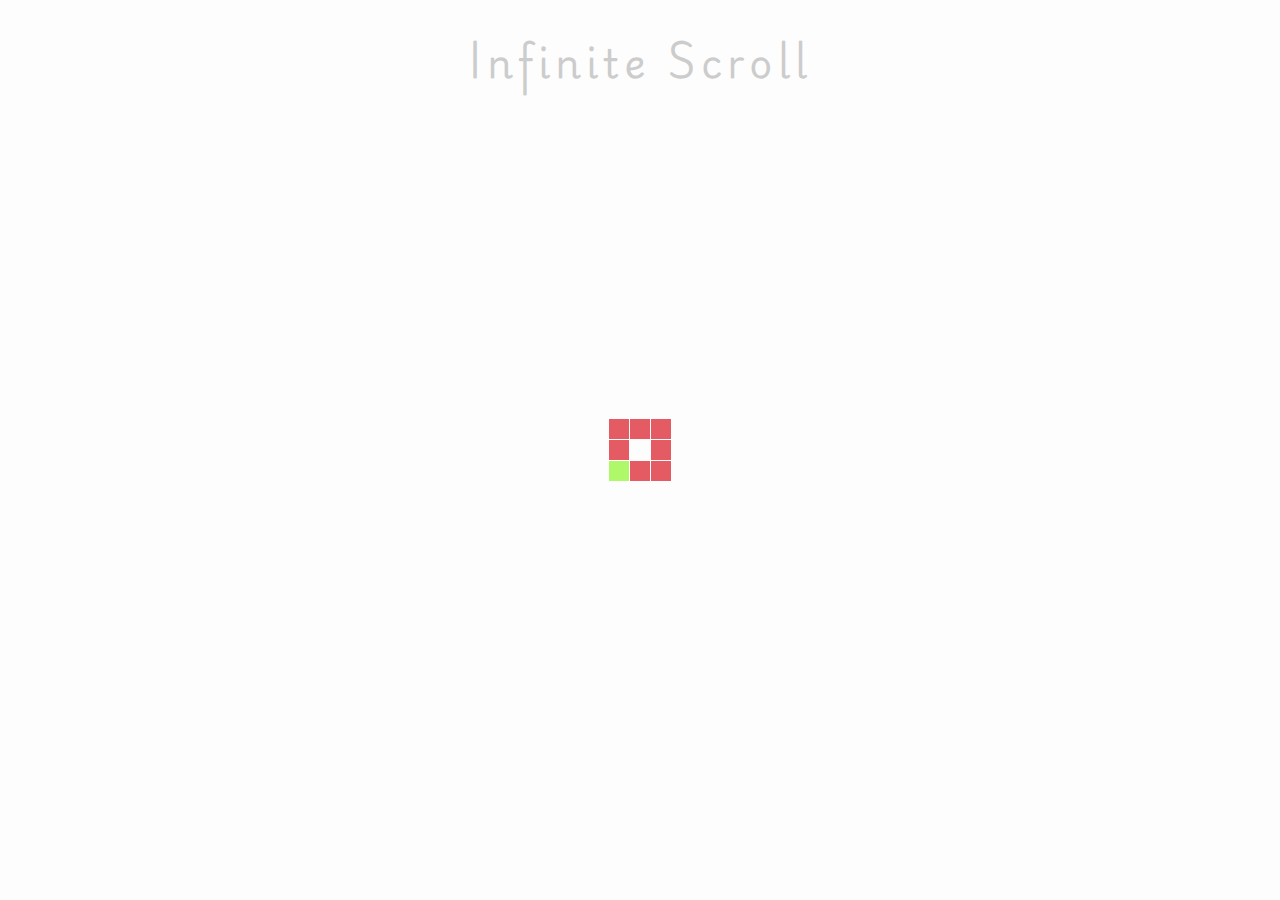
<file: InfiniteScroll/index.html>
<!DOCTYPE html>
<html lang="en">
<head>
    <meta charset="UTF-8">
    <meta name="viewport" content="width=device-width, initial-scale=1.0">
    <title>Infinite Scroll</title>
    <link rel="stylesheet" href="style.css">
</head>
<body>
    <button onclick="scrollToTop()" id="scroll-to-top" title="Go to top">Go to Top </button>
    <h1>Infinite Scroll</h1>
    <div class="loader" id="loader">
        <img src="../assets/loader.svg" alt="Loading">
    </div>
    <div class="image-container" id="image-container">
    </div>
    <script src="script.js"></script>
</body>
</html>
</file>
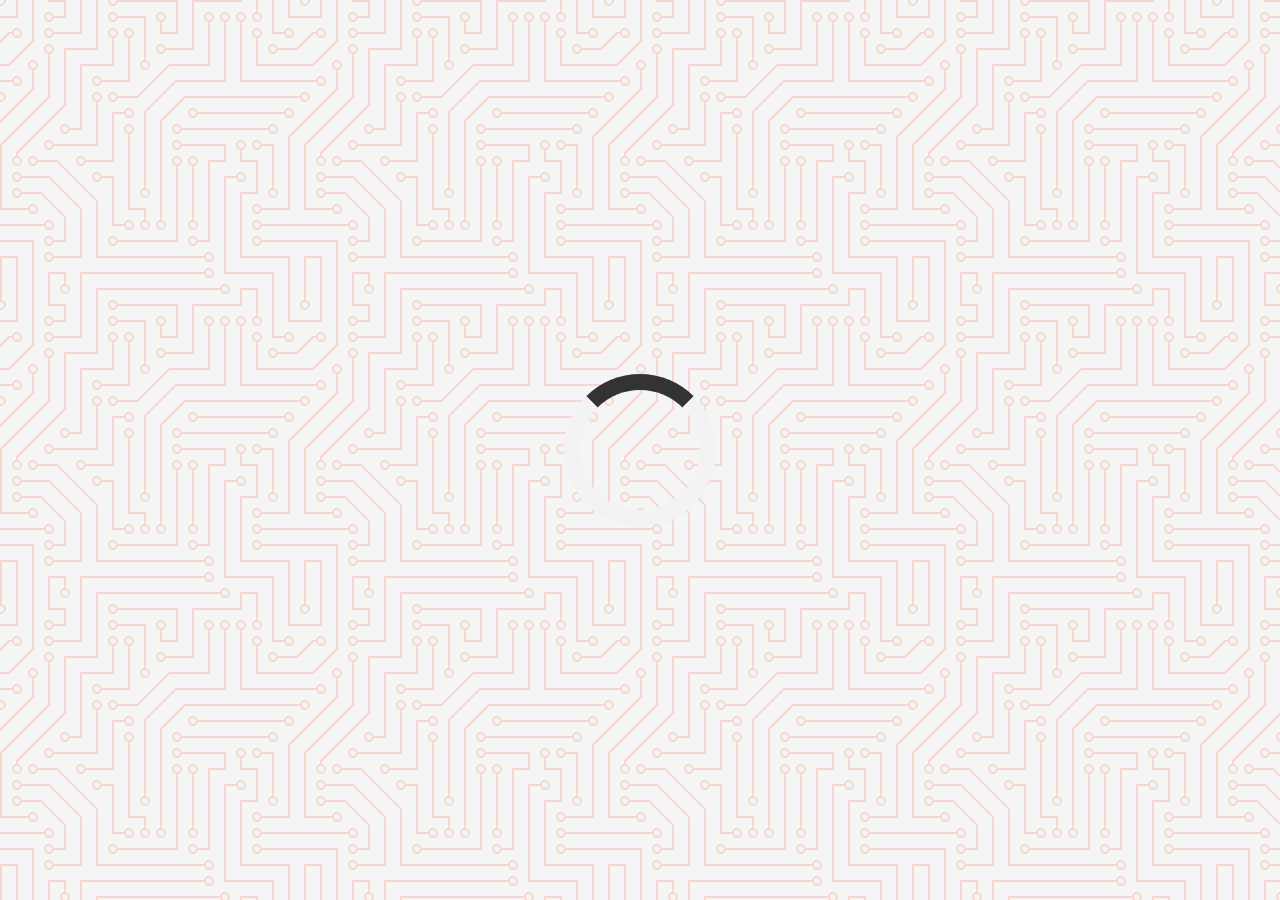
<file: QuoteGenerator/index.html>
<!DOCTYPE html>
<html lang="en">
<link>
    <meta charset="UTF-8">
    <meta name="viewport" content="width=device-width, initial-scale=1.0">
    <title>Quote Generator</title>
    <link rel="stylesheet" href="https://cdnjs.cloudflare.com/ajax/libs/font-awesome/6.5.2/css/all.min.css">
    <link rel="stylesheet" href="style.css">
</head>
<body>
    <div class="quote-container" id="quote-container">
        <div class="quote-text">
            <i class="fas fa-quote-left"></i>
            <span id="quote"></span>
            <i class="fas fa-quote-right"></i>
        </div>
        <div class="quote-author">
            <span class="author" id="author"></span>
        </div>
        <div class="button-container">
            <button class="twitter-button" id="twitter" title="Tweet This!">
                <i class="fab fa-twitter"></i>
            </button>
            <button id="new-quote">New Quote</button>
        </div>
    </div>
    <div class="center-loader" id="loader"></div>
    <script src="script.js"></script>
</body>
</html>
</file>
<file: InfiniteScroll/style.css>
@import url('https://fonts.googleapis.com/css2?family=Playwrite+DE+Grund:wght@100..400&display=swap');

html { 
    box-sizing: border-box;
}

body {
    margin: 0;
    font-family: Playwrite DE Grund, sans-serif;
    background: whitesmoke;
}

h1 {
    text-align: center;
    margin: 25px 0 15px 0;
    font-size: 40px;
    letter-spacing: 5px;
}

.loader {
    position: fixed;
    top: 0;
    bottom: 0;
    left: 0;
    right: 0;
    background: rgba(255, 255, 255, 0.8)
}

.loader img {
    position: fixed;
    top: 50%;
    left: 50%;
    transform: translate(-50%, -50%);
}

.image-container {
    margin: 10px 20%;
}

.image-container img {
    max-width: 100%;
    max-height: 100%;
    margin-top: 5px;
}

#scroll-to-top {
    display: none;
    position: fixed;
    bottom: 20px;
    right: 30px;
    z-index: 99;
    font-size: 18px;
    border: none;
    outline: none;
    background-color: lightseagreen;
    color: white;
    cursor: pointer;
    padding: 15px;
    border-radius: 4px;
    animation: fadeIn 2s forwards;
    transition: background-color 0.3s, transform 0.3s;
  }
  
@keyframes fadeIn {
    to {
        opacity: 0.5;
    }
}

#scroll-to-top:hover {
    background-color: lightseagreen;
    animation: bounce 0.5s;
}

@keyframes bounce {
    0%, 20%, 50%, 80%, 100% {
        transform: translateY(0);
    }
    40% {
        transform: translateY(-15px);
    }
    60% {
        transform: translateY(-10px);
    }
}

@media screen and (max-width: 600px) {
    .image-container {
        margin: 10px;
    }
}
</file>
<file: QuoteGenerator/style.css>
@import url('https://fonts.googleapis.com/css2?family=Montserrat:ital,wght@0,100..900;1,100..900&display=swap');

html {
    box-sizing: border-box;
}

body {
    margin: 0;
    min-height: 100vh;
    background: whitesmoke;
    color: black;
    font-family: 'Montserrat', sans-serif;
    font-weight: 700;
    text-align: center;
    display: flex;
    justify-content: center;
    align-items: center;
    background-image: url("data:image/svg+xml,%3Csvg xmlns='http://www.w3.org/2000/svg' viewBox='0 0 304 304' width='304' height='304'%3E%3Cpath fill='%23fb2500' fill-opacity='0.15' d='M44.1 224a5 5 0 1 1 0 2H0v-2h44.1zm160 48a5 5 0 1 1 0 2H82v-2h122.1zm57.8-46a5 5 0 1 1 0-2H304v2h-42.1zm0 16a5 5 0 1 1 0-2H304v2h-42.1zm6.2-114a5 5 0 1 1 0 2h-86.2a5 5 0 1 1 0-2h86.2zm-256-48a5 5 0 1 1 0 2H0v-2h12.1zm185.8 34a5 5 0 1 1 0-2h86.2a5 5 0 1 1 0 2h-86.2zM258 12.1a5 5 0 1 1-2 0V0h2v12.1zm-64 208a5 5 0 1 1-2 0v-54.2a5 5 0 1 1 2 0v54.2zm48-198.2V80h62v2h-64V21.9a5 5 0 1 1 2 0zm16 16V64h46v2h-48V37.9a5 5 0 1 1 2 0zm-128 96V208h16v12.1a5 5 0 1 1-2 0V210h-16v-76.1a5 5 0 1 1 2 0zm-5.9-21.9a5 5 0 1 1 0 2H114v48H85.9a5 5 0 1 1 0-2H112v-48h12.1zm-6.2 130a5 5 0 1 1 0-2H176v-74.1a5 5 0 1 1 2 0V242h-60.1zm-16-64a5 5 0 1 1 0-2H114v48h10.1a5 5 0 1 1 0 2H112v-48h-10.1zM66 284.1a5 5 0 1 1-2 0V274H50v30h-2v-32h18v12.1zM236.1 176a5 5 0 1 1 0 2H226v94h48v32h-2v-30h-48v-98h12.1zm25.8-30a5 5 0 1 1 0-2H274v44.1a5 5 0 1 1-2 0V146h-10.1zm-64 96a5 5 0 1 1 0-2H208v-80h16v-14h-42.1a5 5 0 1 1 0-2H226v18h-16v80h-12.1zm86.2-210a5 5 0 1 1 0 2H272V0h2v32h10.1zM98 101.9V146H53.9a5 5 0 1 1 0-2H96v-42.1a5 5 0 1 1 2 0zM53.9 34a5 5 0 1 1 0-2H80V0h2v34H53.9zm60.1 3.9V66H82v64H69.9a5 5 0 1 1 0-2H80V64h32V37.9a5 5 0 1 1 2 0zM101.9 82a5 5 0 1 1 0-2H128V37.9a5 5 0 1 1 2 0V82h-28.1zm16-64a5 5 0 1 1 0-2H146v44.1a5 5 0 1 1-2 0V18h-26.1zm102.2 270a5 5 0 1 1 0 2H98v14h-2v-16h124.1zM242 149.9V160h16v34h-16v62h48v48h-2v-46h-48v-66h16v-30h-16v-12.1a5 5 0 1 1 2 0zM53.9 18a5 5 0 1 1 0-2H64V2H48V0h18v18H53.9zm112 32a5 5 0 1 1 0-2H192V0h50v2h-48v48h-28.1zm-48-48a5 5 0 0 1-9.8-2h2.07a3 3 0 1 0 5.66 0H178v34h-18V21.9a5 5 0 1 1 2 0V32h14V2h-58.1zm0 96a5 5 0 1 1 0-2H137l32-32h39V21.9a5 5 0 1 1 2 0V66h-40.17l-32 32H117.9zm28.1 90.1a5 5 0 1 1-2 0v-76.51L175.59 80H224V21.9a5 5 0 1 1 2 0V82h-49.59L146 112.41v75.69zm16 32a5 5 0 1 1-2 0v-99.51L184.59 96H300.1a5 5 0 0 1 3.9-3.9v2.07a3 3 0 0 0 0 5.66v2.07a5 5 0 0 1-3.9-3.9H185.41L162 121.41v98.69zm-144-64a5 5 0 1 1-2 0v-3.51l48-48V48h32V0h2v50H66v55.41l-48 48v2.69zM50 53.9v43.51l-48 48V208h26.1a5 5 0 1 1 0 2H0v-65.41l48-48V53.9a5 5 0 1 1 2 0zm-16 16V89.41l-34 34v-2.82l32-32V69.9a5 5 0 1 1 2 0zM12.1 32a5 5 0 1 1 0 2H9.41L0 43.41V40.6L8.59 32h3.51zm265.8 18a5 5 0 1 1 0-2h18.69l7.41-7.41v2.82L297.41 50H277.9zm-16 160a5 5 0 1 1 0-2H288v-71.41l16-16v2.82l-14 14V210h-28.1zm-208 32a5 5 0 1 1 0-2H64v-22.59L40.59 194H21.9a5 5 0 1 1 0-2H41.41L66 216.59V242H53.9zm150.2 14a5 5 0 1 1 0 2H96v-56.6L56.6 162H37.9a5 5 0 1 1 0-2h19.5L98 200.6V256h106.1zm-150.2 2a5 5 0 1 1 0-2H80v-46.59L48.59 178H21.9a5 5 0 1 1 0-2H49.41L82 208.59V258H53.9zM34 39.8v1.61L9.41 66H0v-2h8.59L32 40.59V0h2v39.8zM2 300.1a5 5 0 0 1 3.9 3.9H3.83A3 3 0 0 0 0 302.17V256h18v48h-2v-46H2v42.1zM34 241v63h-2v-62H0v-2h34v1zM17 18H0v-2h16V0h2v18h-1zm273-2h14v2h-16V0h2v16zm-32 273v15h-2v-14h-14v14h-2v-16h18v1zM0 92.1A5.02 5.02 0 0 1 6 97a5 5 0 0 1-6 4.9v-2.07a3 3 0 1 0 0-5.66V92.1zM80 272h2v32h-2v-32zm37.9 32h-2.07a3 3 0 0 0-5.66 0h-2.07a5 5 0 0 1 9.8 0zM5.9 0A5.02 5.02 0 0 1 0 5.9V3.83A3 3 0 0 0 3.83 0H5.9zm294.2 0h2.07A3 3 0 0 0 304 3.83V5.9a5 5 0 0 1-3.9-5.9zm3.9 300.1v2.07a3 3 0 0 0-1.83 1.83h-2.07a5 5 0 0 1 3.9-3.9zM97 100a3 3 0 1 0 0-6 3 3 0 0 0 0 6zm0-16a3 3 0 1 0 0-6 3 3 0 0 0 0 6zm16 16a3 3 0 1 0 0-6 3 3 0 0 0 0 6zm16 16a3 3 0 1 0 0-6 3 3 0 0 0 0 6zm0 16a3 3 0 1 0 0-6 3 3 0 0 0 0 6zm-48 32a3 3 0 1 0 0-6 3 3 0 0 0 0 6zm16 16a3 3 0 1 0 0-6 3 3 0 0 0 0 6zm32 48a3 3 0 1 0 0-6 3 3 0 0 0 0 6zm-16 16a3 3 0 1 0 0-6 3 3 0 0 0 0 6zm32-16a3 3 0 1 0 0-6 3 3 0 0 0 0 6zm0-32a3 3 0 1 0 0-6 3 3 0 0 0 0 6zm16 32a3 3 0 1 0 0-6 3 3 0 0 0 0 6zm32 16a3 3 0 1 0 0-6 3 3 0 0 0 0 6zm0-16a3 3 0 1 0 0-6 3 3 0 0 0 0 6zm-16-64a3 3 0 1 0 0-6 3 3 0 0 0 0 6zm16 0a3 3 0 1 0 0-6 3 3 0 0 0 0 6zm16 96a3 3 0 1 0 0-6 3 3 0 0 0 0 6zm0 16a3 3 0 1 0 0-6 3 3 0 0 0 0 6zm16 16a3 3 0 1 0 0-6 3 3 0 0 0 0 6zm16-144a3 3 0 1 0 0-6 3 3 0 0 0 0 6zm0 32a3 3 0 1 0 0-6 3 3 0 0 0 0 6zm16-32a3 3 0 1 0 0-6 3 3 0 0 0 0 6zm16-16a3 3 0 1 0 0-6 3 3 0 0 0 0 6zm-96 0a3 3 0 1 0 0-6 3 3 0 0 0 0 6zm0 16a3 3 0 1 0 0-6 3 3 0 0 0 0 6zm16-32a3 3 0 1 0 0-6 3 3 0 0 0 0 6zm96 0a3 3 0 1 0 0-6 3 3 0 0 0 0 6zm-16-64a3 3 0 1 0 0-6 3 3 0 0 0 0 6zm16-16a3 3 0 1 0 0-6 3 3 0 0 0 0 6zm-32 0a3 3 0 1 0 0-6 3 3 0 0 0 0 6zm0-16a3 3 0 1 0 0-6 3 3 0 0 0 0 6zm-16 0a3 3 0 1 0 0-6 3 3 0 0 0 0 6zm-16 0a3 3 0 1 0 0-6 3 3 0 0 0 0 6zm-16 0a3 3 0 1 0 0-6 3 3 0 0 0 0 6zM49 36a3 3 0 1 0 0-6 3 3 0 0 0 0 6zm-32 0a3 3 0 1 0 0-6 3 3 0 0 0 0 6zm32 16a3 3 0 1 0 0-6 3 3 0 0 0 0 6zM33 68a3 3 0 1 0 0-6 3 3 0 0 0 0 6zm16-48a3 3 0 1 0 0-6 3 3 0 0 0 0 6zm0 240a3 3 0 1 0 0-6 3 3 0 0 0 0 6zm16 32a3 3 0 1 0 0-6 3 3 0 0 0 0 6zm-16-64a3 3 0 1 0 0-6 3 3 0 0 0 0 6zm0 16a3 3 0 1 0 0-6 3 3 0 0 0 0 6zm-16-32a3 3 0 1 0 0-6 3 3 0 0 0 0 6zm80-176a3 3 0 1 0 0-6 3 3 0 0 0 0 6zm16 0a3 3 0 1 0 0-6 3 3 0 0 0 0 6zm-16-16a3 3 0 1 0 0-6 3 3 0 0 0 0 6zm32 48a3 3 0 1 0 0-6 3 3 0 0 0 0 6zm16-16a3 3 0 1 0 0-6 3 3 0 0 0 0 6zm0-32a3 3 0 1 0 0-6 3 3 0 0 0 0 6zm112 176a3 3 0 1 0 0-6 3 3 0 0 0 0 6zm-16 16a3 3 0 1 0 0-6 3 3 0 0 0 0 6zm0 16a3 3 0 1 0 0-6 3 3 0 0 0 0 6zm0 16a3 3 0 1 0 0-6 3 3 0 0 0 0 6zM17 180a3 3 0 1 0 0-6 3 3 0 0 0 0 6zm0 16a3 3 0 1 0 0-6 3 3 0 0 0 0 6zm0-32a3 3 0 1 0 0-6 3 3 0 0 0 0 6zm16 0a3 3 0 1 0 0-6 3 3 0 0 0 0 6zM17 84a3 3 0 1 0 0-6 3 3 0 0 0 0 6zm32 64a3 3 0 1 0 0-6 3 3 0 0 0 0 6zm16-16a3 3 0 1 0 0-6 3 3 0 0 0 0 6z'%3E%3C/path%3E%3C/svg%3E");
}

.quote-container {
    width: auto;
    max-width: 900px;
    padding: 20px 30px;
    border-radius: 10px;
    background-color: rgba(255, 255, 255, 0.4);
    box-shadow: 0 10px 10px 10px rgba(0, 0, 0, 0.2);
}

.quote-text {
    font-size: 2.75rem;
}

.long-quote {
    font-size: 2rem;
}

.fa-quote-left, .fa-quote-right {
    font-size: 4rem;
}

.quote-author {
    margin-top: 15px;
    font-size: 2rem;
    font-weight: 400;
    font-style: italic;
}

.button-container {
    margin-top: 15px;
    display: flex;
    justify-content: space-between;
}

button {
    cursor: pointer;
    font-size: 1.2rem;
    height: 2.5rem;
    border: none;
    border-radius: 10px;
    color: #fff;
    background-color: #333;
    outline: none;
    padding: 0.5rem 1.8rem;
    box-shadow: 0 0.3rem rgba(121, 121, 121, 0.65);
}

button:hover {
    filter: brightness(110%);
}

button:active {
    transform: translate(0, 0.3rem);
    box-shadow: 0 0.1rem rgba(255, 255, 255, 0.65);
}

.twitter-button:hover {
    color: #38a1f3;
}

.fa-twitter {
    font-size: 1.5rem;
}

#loader {
    border: 16px solid #f3f3f3;
    border-top: 16px solid #333;
    border-radius: 50%;
    width: 120px;
    height: 120px;
    animation: spin 1s linear infinite;
}

.center-loader {
    position: absolute;
    top: 0;
    bottom: 0;
    left: 0;
    right: 0;
    margin: auto;
}

@keyframes spin {
    100% {
        transform: rotate(360deg);
    }
}

/* Meda Query: tablet or smaller */
@media screen and (max-width: 1000px) {
    .quote-container {
        margin: auto 10px;
    }

    .quote-text {
        font-size: 2.5rem;
    }
    
}
</file>
